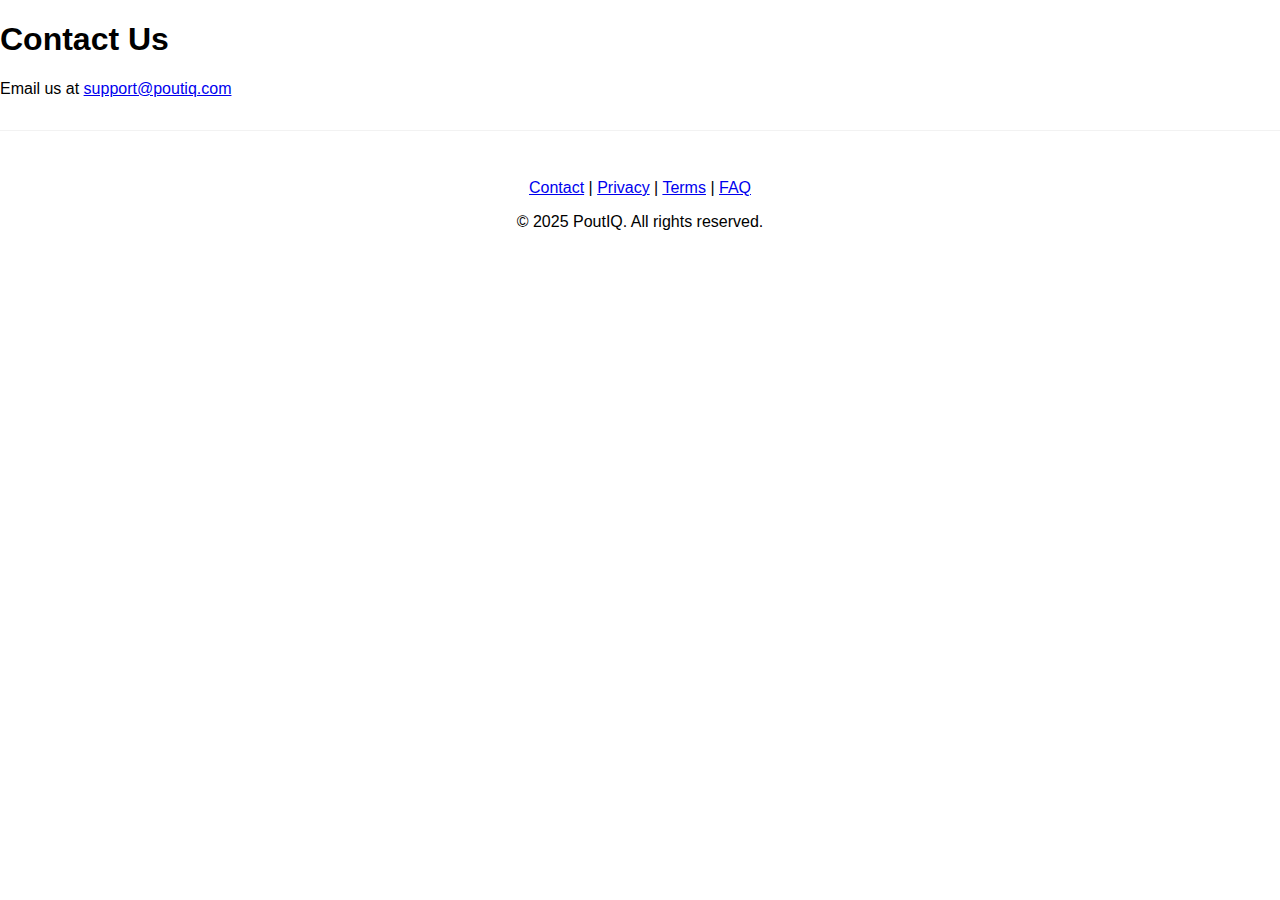
<file: contact.html>
<!doctype html>
<html lang="en">
<head>
  <meta charset="UTF-8">
  <title>Contact - PoutIQ</title>
  <link rel="stylesheet" href="style.css">
</head>
<body>
  <header>
    <h1>Contact Us</h1>
  </header>
  <main>
    <p>Email us at <a href="mailto:support@poutiq.com">support@poutiq.com</a></p>
  </main>
  <footer>
    <a href="contact.html">Contact</a> |
    <a href="privacy.html">Privacy</a> |
    <a href="terms.html">Terms</a> |
    <a href="faq.html">FAQ</a>
    <p>© 2025 PoutIQ. All rights reserved.</p>
  </footer>
</body>
</html>
</file>
<file: style.css>
/* General */
body, html {
    margin: 0;
    padding: 0;
    font-family: 'Inter', sans-serif;
    scroll-behavior: smooth;
  }
  
  /* Hero */
  .hero {
    display: flex;
    align-items: center;
    justify-content: center;
    text-align: center;
    background: linear-gradient(135deg, #ffafbd, #ffc3a0);
    color: white;
    padding: 1rem 1rem 5rem;
  }
  
  .hero-content h1 {
    font-size: 3rem;
    font-weight: 700;
    line-height: 1.2;
    margin-bottom: 20px;
  }
  
  .hero-content p {
    font-size: 1.2rem;
    margin-bottom: 30px;
  }
  
  .cta {
    margin-top: 2rem;
    margin-bottom: -2rem;
    display: flex;
    gap: 1rem;
    justify-content: center;
    align-items: center;
  }
  .hero-cta .app-store-badge {
    display: inline-block;
    transition: transform 0.3s ease;
  }

  .hero-cta .app-store-badge:hover {
    transform: scale(1.05);
  }

  .hero-cta .app-store-badge img {
    height: 50px;
    width: auto;
  }
  .cta:hover {
    transform: translateY(-3px);
    background: #ffe5ed;
  }
  
  /* Features Section */
  section#features {
    padding: 4rem 0;
    text-align: center;
  }
  .section-title {
    font-size: 2rem;
    margin-bottom: 2.5rem;
    font-weight: 600;
    color: #222;
  }

  .feature-grid {
    display: grid;
    grid-template-columns: repeat(auto-fit, minmax(280px, 1fr));
    gap: 2.5rem;
    margin: 0 auto;
    max-width: 1000px;
  }

  .container {
    display: flex;
    flex-wrap: wrap;
    justify-content: center;
    gap: 50px;
  }
  
  .feature {
    background: rgba(255, 255, 255, 0.5);
    border-radius: 16px;
    padding: 2.5rem 1.5rem;
    text-align: center;
    transition: all 0.3s ease;
    border: 1px solid rgba(0, 0, 0, 0.1);
    backdrop-filter: blur(10px);
  }

  .feature:hover {
    transform: translateY(-10px);
    box-shadow: 0 15px 30px rgba(0, 0, 0, 0.05);
  }
  .feature-icon {
    font-size: 2.5rem;
    margin-bottom: 1.5rem;
  }
  .feature h3 {
    margin-bottom: 1rem;
    font-weight: 600;
    color: #333;
    font-size: 1.4rem;
  }

  .feature p {
    color: #555;
    line-height: 1.6;
  }
  /* iPhone showcase */
  .phone-showcase {
    display: flex;
    justify-content: center;
    margin: 2rem 0 5rem;
  }

  .iphone {
    position: relative;
    width: 280px;
    height: 580px;
    background: #222;
    border-radius: 40px;
    box-shadow: 0 20px 50px rgba(0, 0, 0, 0.2);
    padding: 10px;
    border: 1px solid #444;
    overflow: hidden;
  }

  .iphone-notch {
    position: absolute;
    width: 100px;
    height: 25px;
    background: #222;
    top: 0;
    left: 50%;
    transform: translateX(-50%);
    border-bottom-left-radius: 15px;
    border-bottom-right-radius: 15px;
    z-index: 2;
  }

  .iphone-screen {
    width: 100%;
    height: 100%;
    background: #000;
    border-radius: 30px;
    overflow: hidden;
    position: relative;
  }

  .iphone-button {
    position: absolute;
    width: 110px;
    height: 5px;
    background: #444;
    bottom: 15px;
    left: 50%;
    transform: translateX(-50%);
    border-radius: 3px;
  }

  /* CTA Section */
  .cta-section {
    text-align: center;
    padding: 5rem 0;
    max-width: 800px;
    margin: 0 auto;
  }

  .cta-section h2 {
    font-size: 2.2rem;
    font-weight: 600;
    margin-bottom: 1rem;
    color: #222;
  }

  .cta-section p {
    color: #555;
    margin-bottom: 2.5rem;
    font-size: 1.2rem;
  }

  .cta-buttons {
    display: flex;
    justify-content: center;
    align-items: center;
    gap: 1.5rem;
    flex-wrap: wrap;
  }

  .app-store-badge {
    display: inline-block;
  }

  .app-store-badge img {
    height: 50px;
    transition: transform 0.3s ease;
  }

  .app-store-badge img:hover {
    transform: scale(1.05);
  }

/* Policy Pages Styling */
.page-title {
    font-size: 2.2rem;
    font-weight: 600;
    color: #333;
    margin-bottom: 2rem;
    letter-spacing: -0.5px;
}

/* Contact Page Styling */
  .contact-content, .thanks-content {
    max-width: 800px;
    margin: 0 auto 4rem;
    padding: 0 20px;
  }

  .contact-intro {
    font-size: 1.2rem;
    color: #555;
    margin-bottom: 2.5rem;
    text-align: center;
  }

  .contact-form-container {
    background: rgba(255, 255, 255, 0.4);
    border-radius: 16px;
    padding: 2.5rem;
    box-shadow: 0 8px 32px rgba(0, 0, 0, 0.05);
    border: 1px solid rgba(255, 255, 255, 0.6);
    margin: 0 auto;
    max-width: 600px;
  }

  .contact-form {
    display: flex;
    flex-direction: column;
    gap: 1.5rem;
  }

  .form-group {
    display: flex;
    flex-direction: column;
    gap: 0.5rem;
  }

  .form-group label {
    font-weight: 500;
    color: #444;
  }

  .form-group input,
  .form-group textarea {
    padding: 0.8rem 1rem;
    border: 1px solid rgba(0, 0, 0, 0.1);
    border-radius: 8px;
    background: rgba(255, 255, 255, 0.8);
    font-family: inherit;
    font-size: 1rem;
    transition: all 0.3s ease;
  }

  .form-group textarea {
    min-height: 150px;
    resize: vertical;
  }

  .form-group input:focus,
  .form-group textarea:focus {
    outline: none;
    border-color: #333;
    box-shadow: 0 0 0 2px rgba(0, 0, 0, 0.05);
  }

  .submit-button {
    background: #222;
    color: white;
    border: none;
    padding: 1rem 1.5rem;
    font-size: 1rem;
    border-radius: 50px;
    cursor: pointer;
    transition: all 0.3s ease;
    font-family: inherit;
    text-transform: lowercase;
    font-weight: 500;
    margin-top: 1rem;
    align-self: center;
  }

  .submit-button:hover, .back-button:hover {
    background: #000;
    transform: translateY(-3px);
    box-shadow: 0 5px 15px rgba(0, 0, 0, 0.1);
  }

  /* Footer */
  footer {
    text-align: center;
    padding: 3rem 0;
    margin-top: 2rem;
    border-top: 1px solid rgba(0, 0, 0, 0.05);
  }

  .footer-links {
    margin-bottom: 1.5rem;
    display: flex;
    justify-content: center;
    gap: 2rem;
  }

  .footer-links a {
    color: #555;
    text-decoration: none;
    transition: color 0.3s ease;
  }

  .footer-links a:hover {
    color: #222;
  }

  .copyright {
    color: #999;
    font-size: 0.9rem;
  }
  
/* Media Queries */
  @media (max-width: 768px) {
    .site-header {
        padding: 1rem 0;
    }
    
    .brand-icon {
        width: 28px;
        height: 28px;
    }
    
    .brand-text {
        font-size: 1.25rem;
    }
    
    
    .hero {
        padding: 1rem 1rem;
    }
    
    .logo {
        font-size: 1.6rem;
    }
    
    .tagline {
        font-size: 1.6rem;
        margin-top: 0;
        margin-bottom: 0.8rem;
    }
    
    .subtitle {
        font-size: 1rem;
        padding: 0 1rem;
    }
    
    .reviews-image img {
        max-width: 130px;
    }
    
    .hero-cta {
        margin-top: 1.5rem;
        margin-bottom: 0;
        flex-wrap: wrap;
    }
    
    .hero-cta .app-store-badge img {
        height: 40px;
    }
    
    .features {
        flex-direction: column;
    }
    
    .feature {
        margin-bottom: 1.5rem;
    }
  }

  @media (max-width: 480px) {
    .container {
        padding: 0 10px;
    }
    
    .header-container {
        padding: 0 10px;
    }
    
    .brand-icon {
        width: 24px;
        height: 24px;
    }
    
    .brand-text {
        font-size: 1.1rem;
    }
    
    
    .hero {
        padding: 1rem 0;
    }
    
    .logo {
        font-size: 1.5rem;
        line-height: 1.2;
        margin-bottom: 0.1rem;
        white-space: normal;
        padding: 0;
    }
    
    .tagline {
        font-size: 1.5rem;
        line-height: 1.2;
    }
    
    .subtitle {
        font-size: 0.8rem;
    }
    
    .reviews-image img {
        max-width: 100px;
    }
    
    .hero-cta {
        gap: 0.5rem;
        padding-top: -1rem;
    }
    
    .hero-cta .app-store-badge img {
        height: 35px;
    }

    .app-store-badge img {
        height: 35px;
    }
  }

/* Animation for subtle hover effects */
  @keyframes gentle-float {
    0% { transform: translateY(0); }
    50% { transform: translateY(-10px); }
    100% { transform: translateY(0); }
  }

  .iphone:hover {
    animation: gentle-float 3s ease infinite;
  }
</file>
